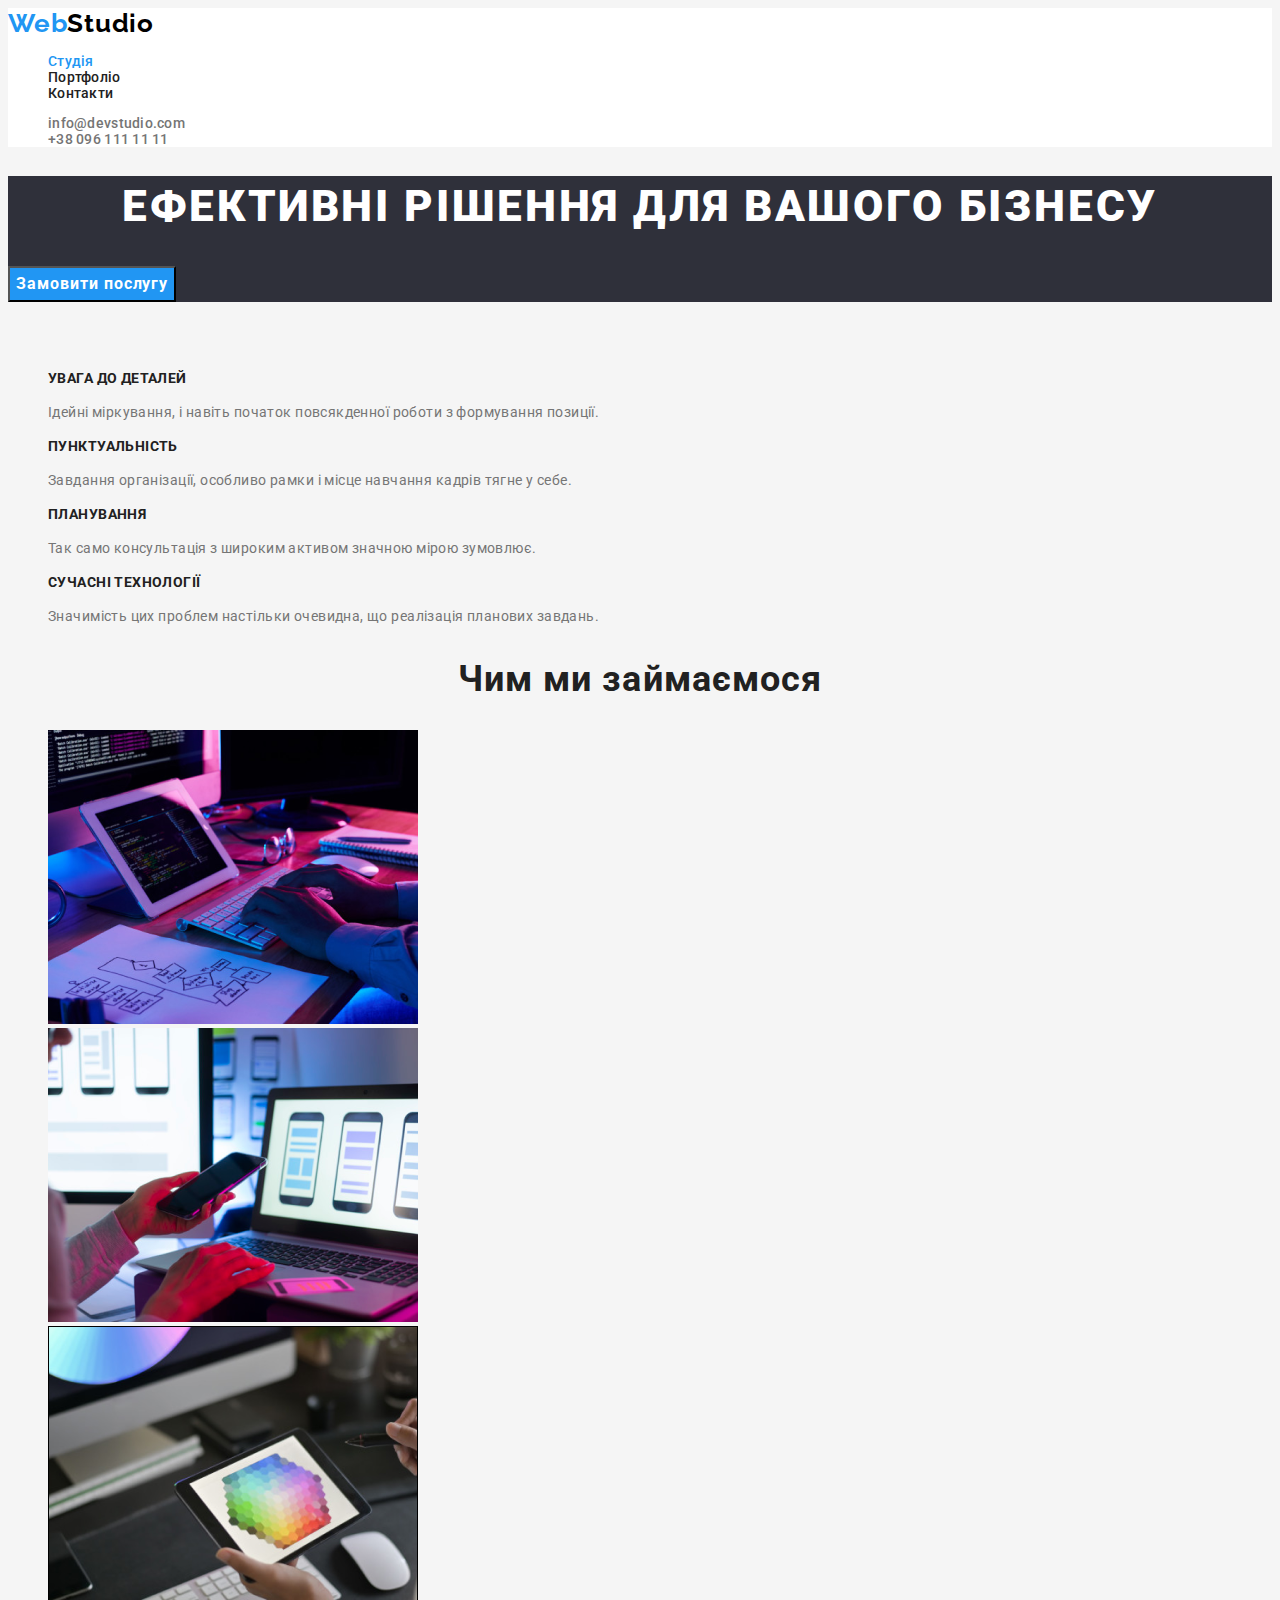
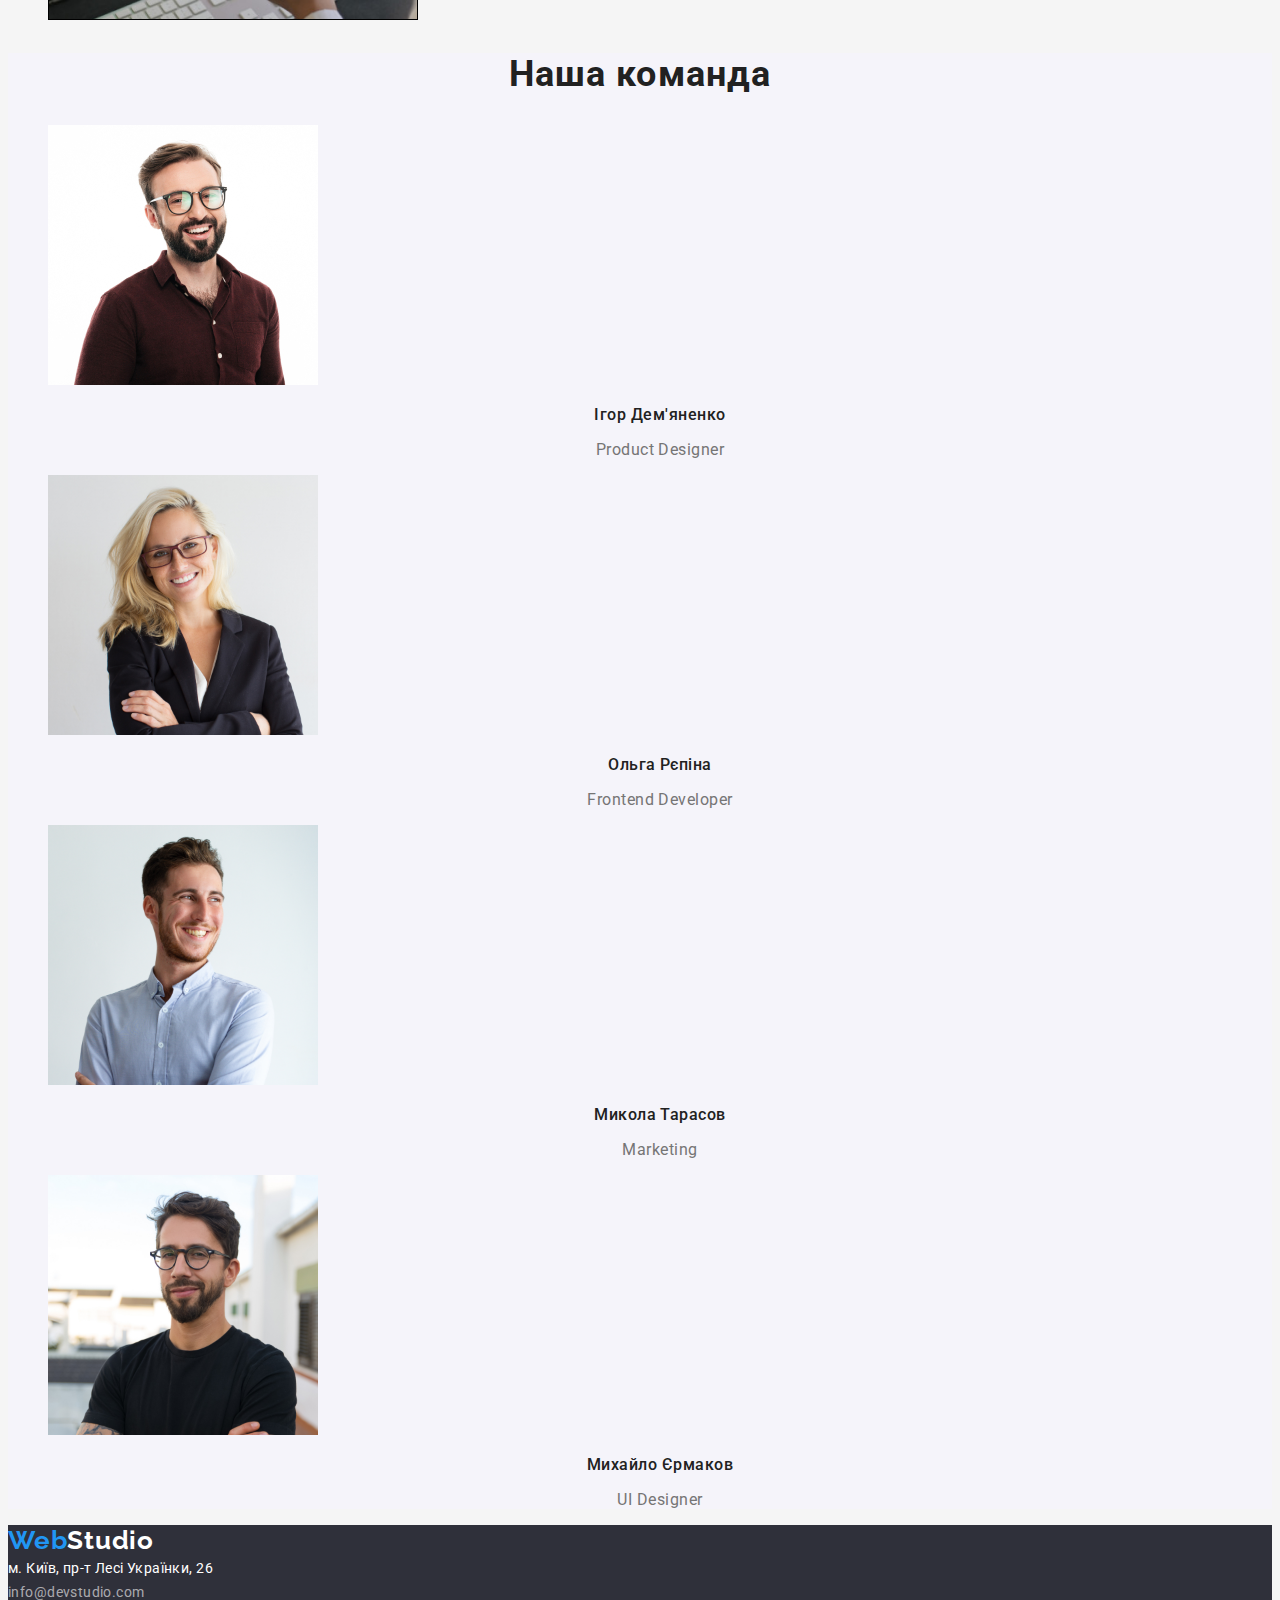
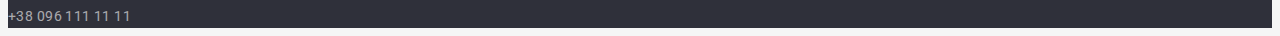
<file: index.html>
<!DOCTYPE html>
<html lang="uk">
  <head>
    <meta charset="UTF-8" />
    <meta http-equiv="X-UA-Compatible" content="IE=edge" />
    <meta name="viewport" content="width=device-width, initial-scale=1.0" />
    <link rel="stylesheet" href="css/styles.css" />
    <title>Web Studio</title>
    <!--Font-->
    <link rel="preconnect" href="https://fonts.googleapis.com" />
    <link rel="preconnect" href="https://fonts.gstatic.com" crossorigin />
    <link
      href="https://fonts.googleapis.com/css2?family=Raleway:wght@700&family=Roboto:wght@400;500;700;900&display=swap" 
      rel="stylesheet"
    />
    <!-- Header section -->
  </head>

  <body>
    <header class="header">
      <nav>
        <a href="./index.html" class="logo logo-bl"
          ><span class="logo-blue">Web</span>Studio</a
        >
        <ul class="site-nav list">
          <li>
            <a class="is-active" href="./index.html">Студія</a>
          </li>
          <li>
            <a href="./portfolio.html">Портфоліо</a>
          </li>
          <li>
            <a href="#">Контакти</a>
          </li>
        </ul>
      </nav>
      <ul class="header-contacts list">
        <li>
          <a href="mailto:info@devstudio.com">info@devstudio.com</a>
        </li>
        <li>
          <a href="tel:+380961111111">+38 096 111 11 11</a>
        </li>
      </ul>
    </header>
    <main>
      <!-- Hero section -->
      <section class="hero">
        <h1 class="hero-title">Ефективні рішення для вашого бізнесу</h1>
        <button type="button" class="btn-hero">Замовити послугу</button>
      </section>
      <!-- About us section -->
      <section class="section">
        <h2 class="hide">About US</h2>
        <ul class="list feature-list">
          <li>
            <h3 class="feature-list-title">УВАГА ДО ДЕТАЛЕЙ</h3>
            <p class="feature-list-text">
              Ідейні міркування, і навіть початок повсякденної роботи з
              формування позиції.
            </p>
          </li>
          <li>
            <h3 class="feature-list-title">ПУНКТУАЛЬНІСТЬ</h3>
            <p class="feature-list-text">
              Завдання організації, особливо рамки і місце навчання кадрів тягне
              у себе.
            </p>
          </li>
          <li>
            <h3 class="feature-list-title">ПЛАНУВАННЯ</h3>
            <p class="feature-list-text">
              Так само консультація з широким активом значною мірою зумовлює.
            </p>
          </li>
          <li>
            <h3 class="feature-list-title">СУЧАСНІ ТЕХНОЛОГІЇ</h3>
            <p class="feature-list-text">
              Значимість цих проблем настільки очевидна, що реалізація планових
              завдань.
            </p>
          </li>
        </ul>
      </section>
      <!-- what we do section -->
      <section class="section">
        <h2 class="section-title">Чим ми займаємося</h2>
        <ul class="list">
          <li>
            <img src="images/box1.png" alt="typing the keyboard" width="370"/>
          </li>
          <li>
            <img src="images/box2.png" alt="computer the table" width="370"/>
          </li>
          <li>
            <img src="images/box3.png" alt="tablet with diagram" width="370"/>
          </li>
        </ul>
      </section>
      <!-- Our team section -->
      <section class="section team">
        <h2 class="section-title">Наша команда</h2>
        <ul class="list">
          <li>
            <img src="images/team1.jpg" alt="team member 1" width="270"/>
            <h3 class="team-card-title">Ігор Дем'яненко</h3>
            <p class="team-card-text">Product Designer</p>
          </li>
          <li>
            <img src="images/team2.jpg" alt="team member 2" width="270"/>
            <h3 class="team-card-title">Ольга Рєпіна</h3>
            <p class="team-card-text">Frontend Developer</p>
          </li>
          <li>
            <img src="images/team3.jpg" alt="team member 3" width="270"/>
            <h3 class="team-card-title">Микола Тарасов</h3>
            <p class="team-card-text">Marketing</p>
          </li>
          <li>
            <img src="images/team4.jpg" alt="team member 4" width="270"/>
            <h3 class="team-card-title">Михайло Єрмаков</h3>
            <p class="team-card-text">UI Designer</p>
          </li>
        </ul>
      </section>
    </main>
    <!-- footer section  -->
    <footer class="footer">
      <a href="./index.html" class="logo logo-wh">
        <span class="logo-blue">Web</span>Studio</a>
      <address class="footer-contacts">
        <a href="#" class="footer-adress">м. Київ, пр-т Лесі Українки, 26</a>
        <br/>
        <a href="mailto:info@devstudio.com" class="cont">info@devstudio.com</a> 
        <br/>
        <a href="tel:+380961111111" class="cont">+38 096 111 11 11</a>
      </address>
    </footer>
  </body>
</html>
</file>
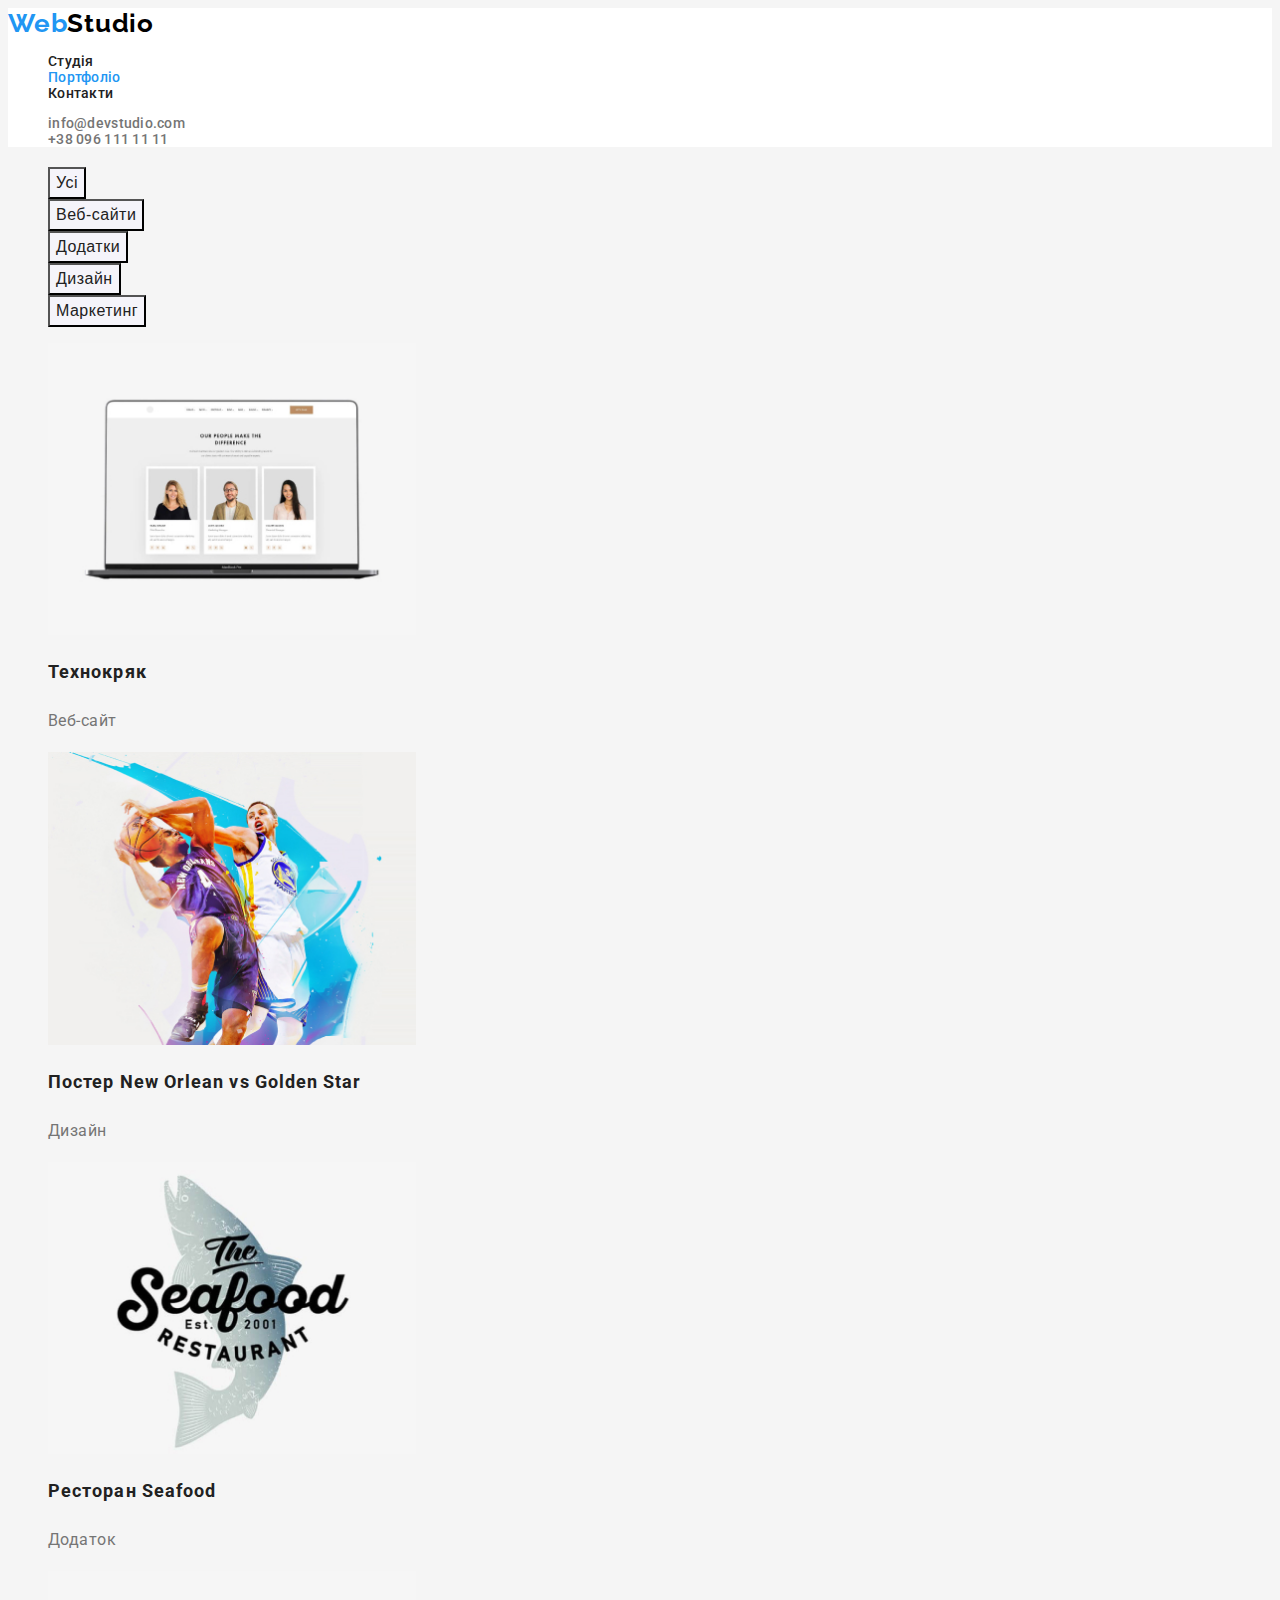
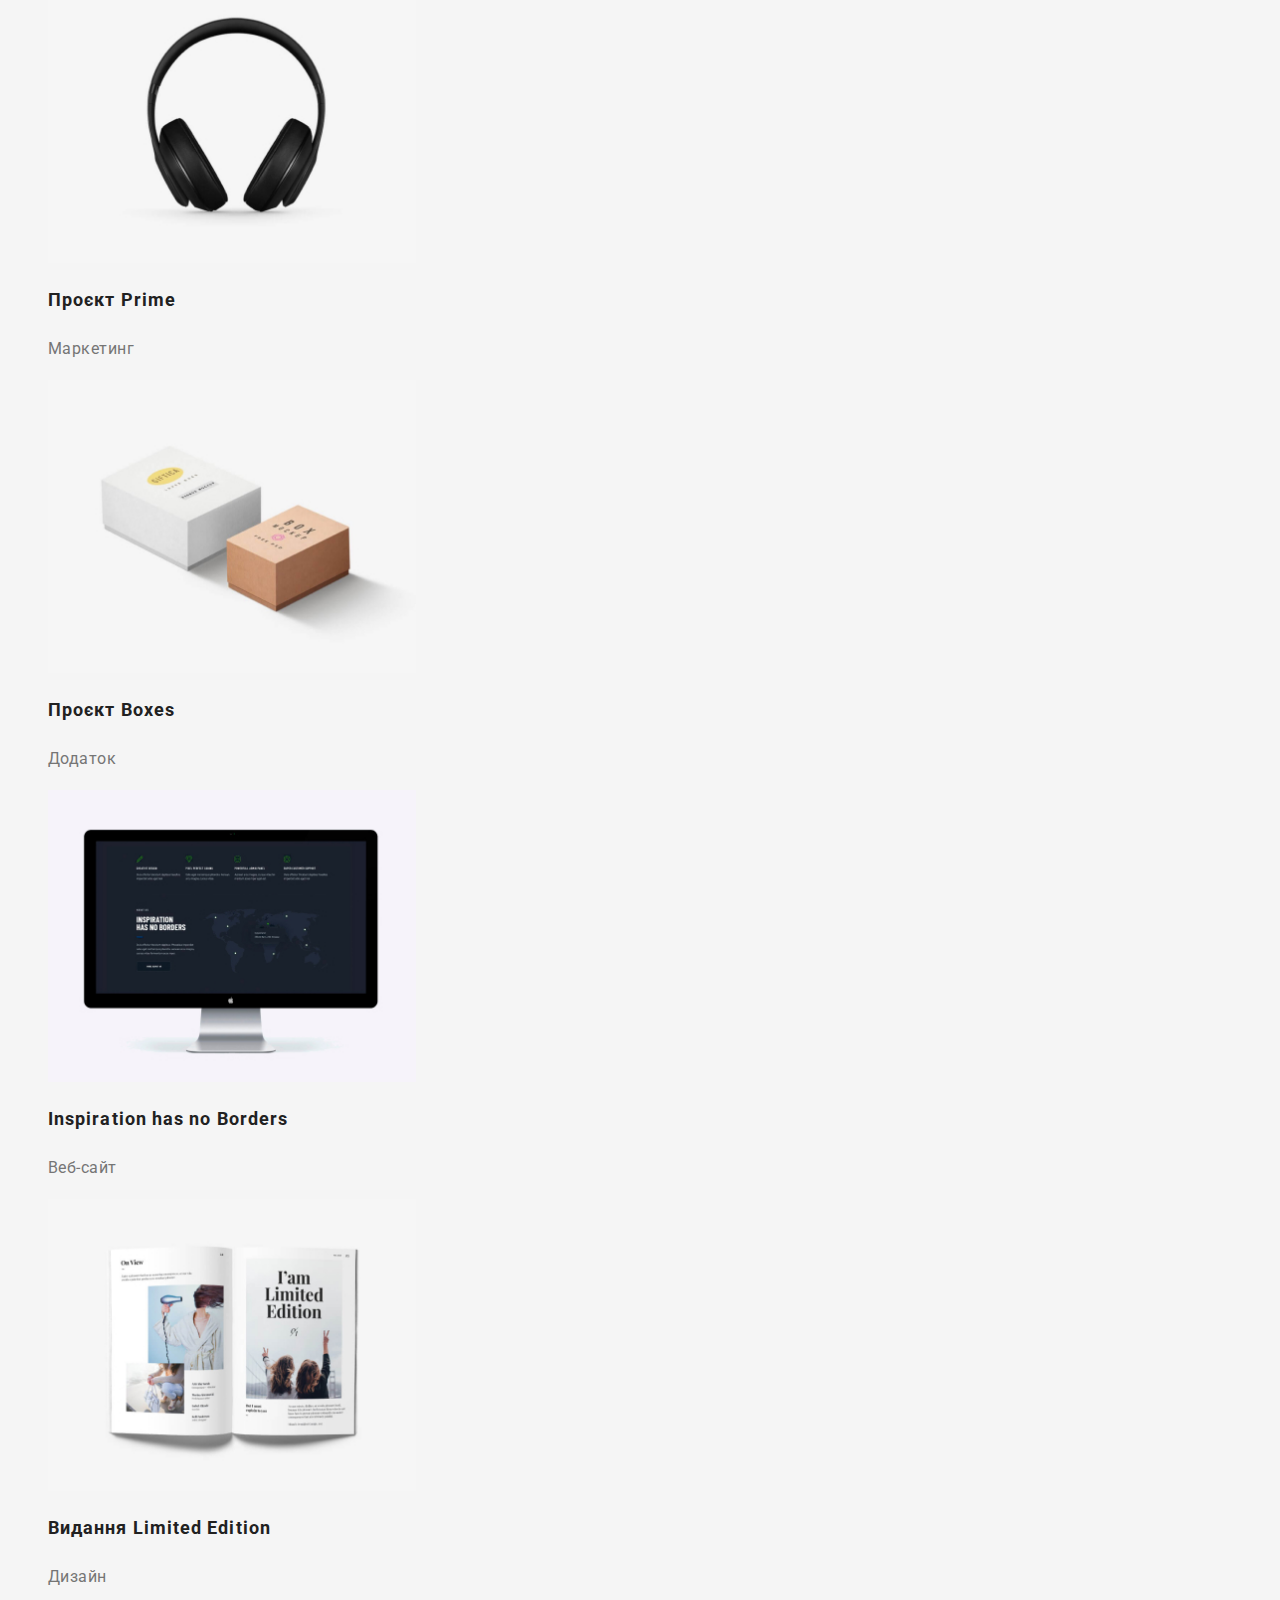
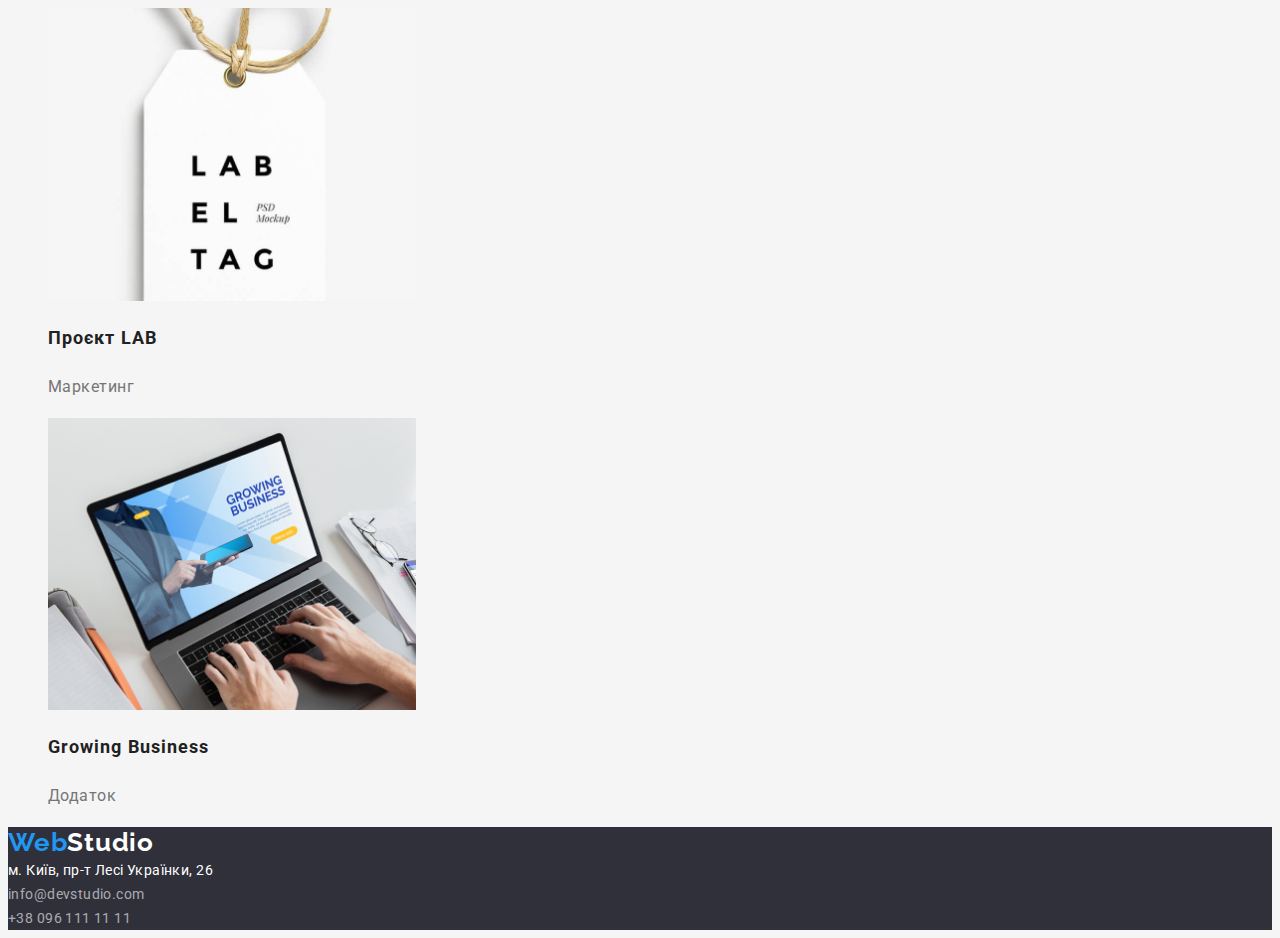
<file: portfolio.html>
<!DOCTYPE html>
<html lang="uk">
  <head>
    <meta charset="UTF-8"/>
    <meta http-equiv="X-UA-Compatible" content="IE=edge"/>
    <meta name="viewport" content="width=device-width, initial-scale=1.0"/>
    <link rel="stylesheet" href="css/styles.css"/>
    <link rel="preconnect" href="https://fonts.googleapis.com"/>
    <link rel="preconnect" href="https://fonts.gstatic.com" crossorigin/>
    <link
      href="https://fonts.googleapis.com/css2?family=Raleway:wght@700&family=Roboto:wght@400;500;700;900&display=swap" 
      rel="stylesheet"/>
    <title>Web Studio</title>
    <!--Font-->
  </head>
  <body>
    <header class="header">
      <nav>
        <a href="./index.html" class="logo logo-bl"
          ><span class="logo-blue">Web</span>Studio</a>
        <ul class="site-nav list">
          <li>
            <a href="./index.html">Студія</a>
          </li>
          <li>
            <a class="is-active" href="./portfolio.html">Портфоліо</a>
          </li>
          <li>
            <a href="#">Контакти</a>
          </li>
        </ul>
      </nav>
      <ul class="header-contacts list">
        <li>
          <a href="mailto:info@devstudio.com">info@devstudio.com</a>
        </li>
        <li>
          <a href="tel:+380961111111">+38 096 111 11 11</a>
        </li>
      </ul>
    </header>
    <main>
      <section>
        <h2 class="buttons-projects"></h2>
          <ul class="list buttons">
          <li>
            <button type="button" class="btn">Усі</button>
          </li>
          <li>
            <button type="button" class="btn">Веб-сайти</button>
          </li>
          <li>
            <button type="button" class="btn">Додатки</button>
          </li>
          <li>
            <button type="button" class="btn">Дизайн</button>
          </li>
          <li>
            <button type="button" class="btn">Маркетинг</button>
          </li>
        </ul>
        <ul class="list">
          <li>
            <img src="images/project1.jpg" alt="notebook" width="368"/>
            <h2 class="projects-card-title">Технокряк</h2>
            <p class="projects-card-text">Веб-сайт</p>
          </li>
          <li>
            <img src="images/project2.jpg" alt="poster" width="368"/>
            <h2 class="projects-card-title">Постер New Orlean vs Golden Star</h2>
            <p class="projects-card-text">Дизайн</p>
          </li>
          <li>
            <img src="images/project3.jpg" alt="logo" width="368"/>
            <h2 class="projects-card-title">Ресторан Seafood</h2>
            <p class="projects-card-text">Додаток</p>
          </li>
          <li>
            <img src="images/project4.jpg" alt="headphones" width="368"/>
            <h2 class="projects-card-title">Проєкт Prime</h2>
            <p class="projects-card-text">Маркетинг</p>
          </li>
          <li>
            <img src="images/project5.jpg" alt="cardboxes" width="368"/>
            <h2 class="projects-card-title">Проєкт Boxes</h2>
            <p class="projects-card-text">Додаток</p>
          </li>
          <li>
            <img src="images/project6.jpg" alt="monitor" width="368"/>
            <h2 class="projects-card-title">Inspiration has no Borders</h2>
            <p class="projects-card-text">Веб-сайт</p>
          </li>
          <li>
            <img src="images/project7.jpg" alt="book" width="368"/>
            <h2 class="projects-card-title">Видання Limited Edition</h2>
            <p class="projects-card-text">Дизайн</p>
          </li>
          <li>
            <img src="images/project8.jpg" alt="tag" width="368"/>
            <h2 class="projects-card-title">Проєкт LAB</h2>
            <p class="projects-card-text">Маркетинг</p>
          </li>
          <li>
            <img src="images/project9.jpg" alt="notebook" width="368"/>
            <h2 class="projects-card-title">Growing Business</h2>
            <p class="projects-card-text">Додаток</p>
          </li>
        </ul>
      </section>
    </main>
    <!-- footer section  -->
    <footer class="footer">
      <a href="./index.html" class="logo logo-wh"
        ><span class="logo-blue">Web</span>Studio</a>
      <address class="footer-contacts">
        <a href="#" class="footer-adress">м. Київ, пр-т Лесі Українки, 26</a>
        <br/>
        <a href="mailto:info@devstudio.com" class="cont">info@devstudio.com</a>
        <br/>
        <a href="tel:+380961111111" class="cont">+38 096 111 11 11</a>
      </address>
    </footer>
  </body>
</html>
</file>
<file: css/styles.css>
:root {
  /* Fonts */
  --main-font: "Roboto", sans-serif;
  --secondary-font: "Raleway", sans-serif;
  /*Text colors*/
  --main-txt-cl: #757575;
  --second-txt-cl: #212121;
  --accent-txt-cl: #2196f3;
  --light-txt-cl: #ffffff;
  --black-txt-cl: #000000;
  --black-opacity-txt-cl: rgba(255, 255, 255, 0.6);

  /*Background colors*/
  --main-bg-cl: #f5f5f5;
  --secondary-bg-cl: #2f303a;
  --third-bg-cl: #f5f4fa;
  --button-bg-cl: #2196f3;
}

/* header */
.header {
  background-color: var(--light-txt-cl);
  font-weight: 500;
  font-size: 14px;
  line-height: calc(16/14);
  letter-spacing: 0.02em;

}
nav:active {
  color: var(--accent-txt-cl);
}

.header-contacts a {
  text-decoration: none;
  color: var(--main-txt-cl);
}

.header-contacts a:hover,
.header-contacts a:focus {
  color: var(--accent-txt-cl);
}



/* body */
body {
  background-color: var(--main-bg-cl);
  color: var(--main-txt-cl);
  font-family: var(--main-font);
}

/* logo */
.logo {
  font-family: var(--secondary-font);
  font-weight: 700;
  font-size: 26px;
  line-height: calc(31/26);
  letter-spacing: 0.03em;
  text-decoration: none;
}

.logo-bl {
  color: var(--black-txt-cl);
}
.logo-wh {
  color: var(--light-txt-cl);
}
.logo-blue {
  color: var(--accent-txt-cl);
}

/* help class to remove dots in ul */
.list {
  list-style: none;
}

/* help class to hide header */
.hide {
  visibility: hidden;
}

/* site-nav */
.site-nav .is-active {
  color: var(--accent-txt-cl);
}

.site-nav a {
  text-decoration: none;
  color: var(--second-txt-cl);
}
.site-nav a:hover,
.site-nav a:focus {
  color: var(--accent-txt-cl);
}

/* hero */

.hero {
  background-color: var(--secondary-bg-cl);
}

.hero-title {
  font-weight: 900;
  font-size: 44px;
  line-height: calc(60/44);

  text-align: center;
  letter-spacing: 0.06em;
  text-transform: uppercase;
  color: var(--light-txt-cl);
}

.btn-hero {
  font-family: var(--main-font);
  color: var(--light-txt-cl);
  background-color: var(--button-bg-cl);
  font-weight: 700;
  font-size: 16px;
  line-height: calc(30/16);
  
  display: flex;
  align-items: center;
  text-align: center;
  letter-spacing: 0.06em;
}


/* section  */

.section.team {
  background-color: var(--third-bg-cl);
}

.section-title {
  font-weight: 700;
  font-size: 36px;
  line-height: calc(42/36);
  text-align: center;
  letter-spacing: 0.03em;

  color: var(--second-txt-cl);
}

/* features */

.feature-list-title {
  font-weight: 700;
  font-size: 14px;
  line-height: calc(16/14);
  letter-spacing: 0.03em;
  text-transform: uppercase;
  color: var(--second-txt-cl);
}
.feature-list-text {
  font-size: 14px;
  line-height: calc(24/14);
  letter-spacing: 0.03em;
  color: var(--main-txt-cl);
}

/* team  */

.team-card-title {
  font-weight: 500;
  font-size: 16px;
  line-height: calc(19/16);
  text-align: center;
  letter-spacing: 0.03em;
  color: var(--second-txt-cl);
}

.team-card-text {
  font-size: 16px;
  line-height: calc(19/16);
  text-align: center;
  letter-spacing: 0.03em;
  color: var(--main-txt-cl);
}

/* buttons */
.btn {
  font-weight: 500;
  font-size: 16px;
  line-height: calc(26/16);
  text-align: center;
  letter-spacing: 0.03em;

  cursor: pointer;
}

.buttons .btn {
  color: var(--second-txt-cl);
  background-color: var(--third-bg-cl);
}

.buttons .btn:hover,
.buttons .btn:focus {
  color: var(--light-txt-cl);
  background-color: var(--button-bg-cl);
}
/* projects */
.projects-card-title {
  font-weight: 700;
  font-size: 18px;
  line-height: calc(36/18);
  letter-spacing: 0.06em;
  color: var(--second-txt-cl);
}

.projects-card-text {
  font-size: 16px;
  line-height: calc(30/16);
  letter-spacing: 0.03em;
  color: var(--main-txt-cl);
}

/* footer */

.footer {
  background-color: var(--secondary-bg-cl);
}

.footer-adress {
  font-style: normal;
  font-size: 14px;
  line-height: calc(24/14);
  letter-spacing: 0.03em;
  color: var(--light-txt-cl);
  text-decoration: none;
}

.footer-contacts .cont {
  font-style: normal;
  font-size: 14px;
  line-height: calc(24/14);
  letter-spacing: 0.03em;
  color: var(--black-opacity-txt-cl);
  text-decoration: none;
}

.footer-contacts .cont:hover,
.footer-contacts .cont:focus,
.footer-contacts .footer-adress:hover,
.footer-contacts .footer-adress:focus {
  color: var(--accent-txt-cl);
}
</file>
